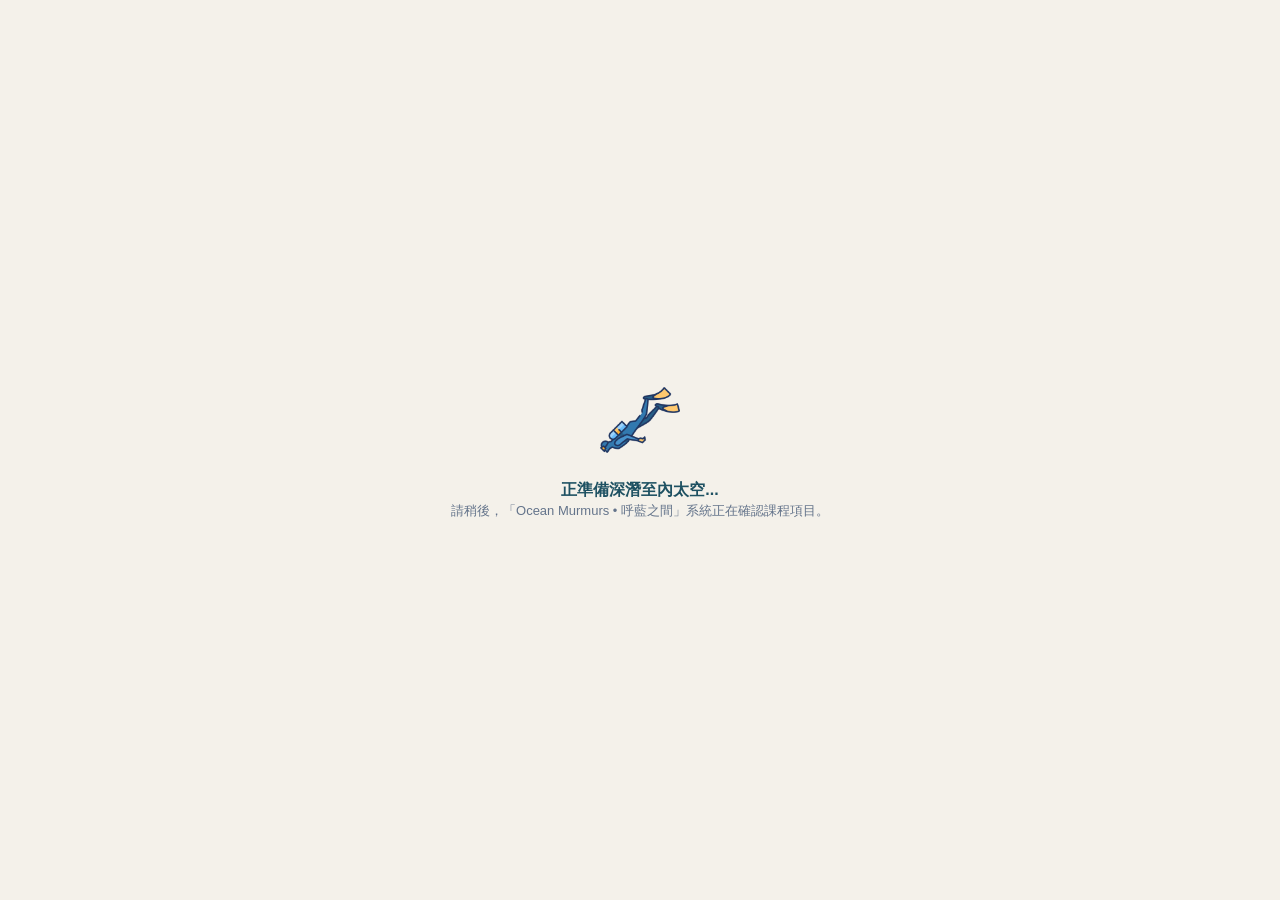
<file: index.html>
<!DOCTYPE html>
<html lang="zh-TW">
<head>
    <meta charset="UTF-8">
    <meta name="viewport" content="width=device-width, initial-scale=1.0">
    <title>Ocean Murmurs • 呼藍之間 | 線上預約系統</title>
    
    <!-- 標準 SEO Meta 標籤 -->
    <meta name="description" content="Ocean Murmurs 呼藍之間潛水線上預約系統。提供專業 PADI 潛水課程、綠島與馬爾地夫潛水行程預約。由專業教練團隊帶領，開啟你的藍海探索之旅。">
    <meta name="keywords" content="呼藍之間, Ocean Murmurs, 潛水預約, PADI 潛水課程, 潛水考證, 綠島潛水, 馬爾地夫潛水, 自由潛水, 水鬼教練">
    <meta name="author" content="Ocean Murmurs">
    <link rel="canonical" href="https://cynthiachun.github.io/OceanMurmurs_RegistrationSystem_2026/"> <!-- 請替換成實際網址 -->

    <!-- Open Graph (Facebook / LINE 分享優化) -->
    <meta property="og:type" content="website">
    <meta property="og:url" content="https://cynthiachun.github.io/OceanMurmurs_RegistrationSystem_2026/">
    <meta property="og:title" content="Ocean Murmurs • 呼藍之間 | 線上預約系統">
    <meta property="og:description" content="專業潛水課程與精緻行程線上預約。一鍵預約你的下一趟藍海冒險，輕鬆與教練敲定時間！">
    <meta property="og:image" content="images/logo_w_b_.png"> <!-- 請替換成吸睛的潛水分享縮圖 -->
    <meta property="og:site_name" content="Ocean Murmurs 呼藍之間">

    <!-- Twitter Card (可選) -->
    <meta name="twitter:card" content="summary_large_image">
    <meta name="twitter:title" content="Ocean Murmurs • 呼藍之間 | 線上預約系統">
    <meta name="twitter:description" content="專業潛水課程與精緻行程線上預約。">
    <meta name="twitter:image" content="images/logo_w_b.png">

    <!-- Favicon (網站圖標) -->
    <link rel="icon" href="images/logo_w_b.png" type="image/x-icon">
    
    <script src="https://static.line-scdn.net/liff/edge/2/sdk.js"></script>
    <link rel="stylesheet" href="style.css">
</head>
<body>

<div id="loading-overlay">
    <div id="bubble-container">
        <div class="bubble b1"></div>
        <div class="bubble b2"></div>
        <div class="bubble b3"></div>
        <div class="bubble b4"></div>
        <div class="bubble b5"></div>
        <div class="bubble b6"></div>
        <div class="bubble b7"></div>
        <div class="bubble b8"></div>
    </div>
    
    <img src="images/sea.png" class="diver-loader" alt="Diver">

    <div style="color: var(--primary-teal); font-weight: 600; margin-top: 20px; text-align: center; z-index: 20;">
        <span id="loading-text">正準備深潛至內太空...</span><br>
        <span style="font-size: 13px; font-weight: normal; color: #64748B;" id="loading-sub">請稍後，「Ocean Murmurs • 呼藍之間」系統正在確認課程項目。</span>
    </div>
</div>

<div class="container">
    <div class="brand-section">
        <div class="brand-logo-container">
            <img src="images/logo_w_b_.png" alt="Ocean Murmurs Logo" class="brand-logo-img">
        </div>
        <div class="brand-text">
            <h1>Ocean Murmurs • 呼藍之間</h1>
            <p>「聆聽內太空的呢喃，絕不讓你成為潛水孤兒。」最高 1:4 師生比，用最嚴謹的資安防護與教學品質，帶你安全探索無垠海洋。</p>
        </div>
    </div>

    <div class="steps-bar">
        <div class="step-item active" id="step1-label"><span class="step-number">1</span> 選擇計畫</div>
        <div class="step-arrow">➔</div>
        <div class="step-item" id="step2-label"><span class="step-number">2</span> 預約細項</div>
        <div class="step-arrow">➔</div>
        <div class="step-item" id="step3-label"><span class="step-number">3</span> 購物車結帳</div>
        <div class="step-arrow">➔</div>
        <div class="step-item" id="step4-label"><span class="step-number">4</span> 訂購完成</div>
    </div>

    <div id="section-list" class="view-section active"></div>

    <div id="section-detail" class="view-section">
        <div class="detail-layout">
            <div class="info-side-block">
                <div class="carousel-wrapper" id="carouselWrapperId">
                    <div class="carousel-aspect-ratio">
                        <div class="carousel-container" id="carouselId"></div>
                    </div>
                    <!--<button class="carousel-nav-btn prev" type="button" onclick="scrollCarousel(-1)">‹</button>
                    <button class="carousel-nav-btn next" type="button" onclick="scrollCarousel(1)">›</button>-->
                </div>
            </div>

            <div class="detail-form">
                <div class="text-info-block" id="dynamic-product-info"></div>
                <div id="booking-fields-wrapper">
                    <div class="form-group">
                        <label>預約日期 *</label>
                        <input type="date" id="bookingDate" onchange="handleDateChange()">
                        <div id="fdAlert" class="alert-box"></div>
                    </div>
                    <div class="form-group">
                        <label>選擇預約時段場次 *</label>
                        <div class="slots-grid"></div>
                    </div>
                    <div class="form-group">
                        <label>預約人數 *</label>
                        <select id="paxCount">
                            <option value="1">1 人</option>
                        </select>
                    </div>
                    <div class="form-group">
                        <label>▎針對性技巧加選服務 (可多選)</label>
                        <!-- 🟢 舊的 select 刪掉，改成這格 div 容器，用來動態塞入多個 Checkbox -->
                        <div id="addon-checkbox-container" style="display: flex; flex-direction: column; gap: 10px; margin-top: 8px; background: #F9FAFB; padding: 12px; border-radius: 8px; border: 1px solid var(--gray-border);">
                            <!-- JS 會把多選框自動生在這裡 -->
                        </div>
                    </div>
                </div>
                <div class="button-group" id="detail-action-buttons"></div>
            </div>
        </div>
    </div>

    <div id="section-cart" class="view-section">
        <div class="checkout-layout">
            <div>
                <h3 style="margin-bottom: 15px; color: var(--primary-teal);">🛒 您的購物車明細</h3>
                <table class="cart-table">
                    <thead>
                        <tr>
                            <th>商品項目</th>
                            <th>售價</th>
                            <th>數量 / 天數</th>
                            <th>小計</th>
                        </tr>
                    </thead>
                    <!-- 🟢 改為動態容器，JS 會在這裡把主商品與加購項目一條條列出來 -->
                    <tbody id="cart-tbody">
                        <!-- 動態渲染區域 -->
                    </tbody>
                </table>

                <h3 style="margin-bottom: 15px; color: var(--primary-teal); margin-top: 30px;">📋 安全報名學員資訊</h3>
                <div class="form-group">
                    <label>真實中文姓名 *</label>
                    <input type="text" id="custName" required placeholder="請輸入學員中文姓名">
                </div>
                <div class="form-group">
                    <label>聯絡 Email *</label>
                    <input type="email" id="custEmail" required placeholder="用於接收電子憑證信件">
                </div>
                <div class="form-group">
                    <label>LINE 安全認證 ID狀態 *</label>
                    <input type="text" id="lineIdDisplay" readonly style="background: #F3F4F6;" value="LINE ID 驗證中...">
                    <div id="lineWarning" class="line-warning-box" style="background: #FFF9E6; border: 1px solid #FFE0B2; color: #E65100; padding: 12px; border-radius: 8px; font-size: 13px; margin-top: 8px; line-height: 1.5; display: none;">
                        ⚠️ <b>系統提示</b>：未成功取得 LINE 憑證。請於付款後加入官方 LINE，並提供「中文姓名」與「訂單編號」以利手動綁定通知。
                    </div>
                </div>
            </div>

            <div>
                <div class="order-summary-box">
                    <h3 style="margin-bottom: 15px; border-bottom: 1px solid #D1D5DB; padding-bottom: 8px;">統一金流收銀台</h3>
                    
                    <div style="margin-bottom: 15px; background: #FFF; padding: 12px; border-radius: 8px; border: 1px solid var(--gray-border);">
                        <div class="form-group" style="margin-bottom: 10px;">
                            <label style="font-size: 13px; margin-bottom: 4px;">🎟️ 官方活動優惠碼</label>
                            <div style="display: flex; gap: 8px;">
                                <input type="text" id="promoCodeInput" placeholder="請輸入活動代碼" style="padding: 8px; font-size: 13px;">
                                <button type="button" class="btn-order" style="width: auto; padding: 0 12px; font-size: 13px;" onclick="validateCodeViaGAS('promo')">套用</button>
                            </div>
                            <div id="promoCodeMessage" style="font-size: 12px; margin-top: 4px; display: none;"></div>
                        </div>
                        
                        <div class="form-group" style="margin-bottom: 0;">
                            <label style="font-size: 13px; margin-bottom: 4px;">🤝 舊學員推薦人姓名/代碼</label>
                            <div style="display: flex; gap: 8px;">
                                <input type="text" id="referralCodeInput" placeholder="請輸入舊生姓名或代碼" style="padding: 8px; font-size: 13px;">
                                <button type="button" class="btn-order" style="width: auto; padding: 0 12px; font-size: 13px;" onclick="validateCodeViaGAS('referral')">綁定</button>
                            </div>
                            <div id="referralCodeMessage" style="font-size: 12px; margin-top: 4px; display: none;"></div>
                        </div>
                    </div>
                
                    <div class="summary-row"><span>商品全額總計</span><span id="summary-full-total"></span></div>
                    
                    <div class="summary-row" id="summary-promo-discount-row" style="color: #10B981; display: none;">
                        <span>活動代碼折抵 (現場折)</span><span id="summary-promo-discount">-$0</span>
                    </div>
                    <div class="summary-row" id="summary-referral-discount-row" style="color: #10B981; display: none;">
                        <span>舊帶新推薦折抵 (現場折)</span><span id="summary-referral-discount">-$0</span>
                    </div>
                
                    <div class="summary-row" style="color: #64748B;"><span>剩餘現場尾款 (現場付)</span><span id="summary-discount"></span></div>
                    
                    <div class="summary-row total"><span>本次應付訂金 (50%)</span><span id="summary-deposit"></span></div>
                    
                    <div style="margin-top: 20px;">
                        <label style="font-size: 13px; font-weight: 700; color: var(--primary-teal); display:block; margin-bottom: 8px;">選擇安全支付工具</label>
                        <div class="payment-select-wrapper">
                            <select id="paymentMethod">
                                <option value="credit_card">💳 PayUni 統一金流 - 線上刷卡</option>
                                <option value="line_pay">🟢 PayUni 統一金流 - LINE Pay 快速付</option>
                            </select>
                        </div>
                    </div>
                    <div class="button-group" style="flex-direction: column;">
                        <button class="btn-next" id="payBtn" style="width: 100%;" onclick="openConfirmationModal()">安全送出訂單並跳轉支付</button>
                        <button class="btn-back" style="width: 100%;" onclick="navigateBack()">← 返回修改日期場次</button>
                    </div>
                </div>
            </div>
        </div>
    </div>

    <div id="section-success" class="view-section">
        <div class="success-view">
            <div class="success-icon">✓</div>
            <h2>預約與訂金支付完成！</h2>
            <div style="max-width: 500px; margin: 40px auto 0 auto; text-align: left; background: var(--gray-light); padding: 25px; border-radius: 8px; font-size: 14px; line-height: 1.8;">
                <div style="font-weight: 700; color: var(--primary-teal); border-bottom: 1px solid #D1D5DB; margin-bottom: 8px; padding-bottom: 4px;">⚙️ 自動化即時通知處理狀態：</div>
                <div>📧 <b>Email 行前通知信</b>：已透過後端安全寄送至您的信箱。</div>
                <div>🟢 <b>LINE 官方客服通知</b>：資料已排隊處理，請注意您的 LINE 通知訊息。</div>
            </div>
            <button class="btn-next" style="max-width: 250px; margin-top: 35px;" onclick="resetAndReturnHome()">返回選擇其他計畫</button>
        </div>
    </div>
</div>

<div class="modal-overlay" id="confirmModal">
    <div class="modal-content">
        <div class="modal-header">🛡️ 報名資料安全核對</div>
        <div class="modal-body">
            <p style="margin-bottom: 12px; color: #64748B; font-size: 13px;">請確認以下資訊是否正確，送出後將加密傳輸至統一安全金流：</p>
            <div class="modal-data-row"><div class="modal-label">學員姓名</div><div class="modal-value" id="m-name"></div></div>
            <div class="modal-data-row"><div class="modal-label">電子信箱</div><div class="modal-value" id="m-email"></div></div>
            <div class="modal-data-row"><div class="modal-label">預約項目</div><div class="modal-value" id="m-plan"></div></div>
            <div class="modal-data-row"><div class="modal-label">預約時間</div><div class="modal-value" id="m-datetime"></div></div>
            <div class="modal-data-row"><div class="modal-label">預約人數</div><div class="modal-value" id="m-pax"></div></div>
            <div class="modal-data-row" style="border-bottom:none; margin-top:10px; background:#FFF5F3; padding:8px; border-radius:6px;">
                <div class="modal-label" style="color:var(--accent-coral);">本次應付訂金</div>
                <div class="modal-value" id="m-deposit" style="color:var(--accent-coral); font-size:16px;"></div>
            </div>
            <div class="button-group" style="margin-top: 20px;">
                <button class="btn-back" type="button" onclick="closeConfirmationModal()">返回修改</button>
                <button class="btn-next" type="button" onclick="executeFinalCheckout()">資料無誤，前往支付</button>
            </div>
        </div>
    </div>
</div>

<div class="modal-overlay" id="policyModal">
    <div class="modal-content" style="max-height: 80vh; overflow-y: auto; padding: 20px;">
        <!-- 彈窗標頭 -->
        <div class="modal-header" style="font-weight:700; font-size: 18px; margin-bottom:15px; border-bottom:1px solid #eee; padding-bottom:10px;">📜 課程細節與安全規範</div>
        
        <!-- 統一的內容區塊 -->
        <div class="modal-body" style="font-size: 14px; line-height: 1.8; color: #374151; text-align: left;">
            <p style="margin-bottom: 20px; color: #4b5563;">為了您的潛水安全，請務必詳細閱讀以下規範：</p>
            
            <!-- 第一部分 -->
            <p style="font-weight: bold; font-size: 15px; color: #1f2937; background-color: #f3f4f6; padding: 4px 10px; border-left: 4px solid #3b82f6; margin: 20px 0 10px 0;">一、健康與安全須知</p>
            <div style="padding-left: 8px;">
                <p style="margin-bottom: 12px;"><strong>1. 飲酒與熬夜規定：</strong> 潛水運動極度消耗體能且對身體狀況要求嚴格。潛水前 24 小時內嚴禁飲酒，且請務必保持充足睡眠。若現場經教練評估因宿醉、疲勞或熬夜導致身體狀況不佳，基於安全考量，教練有權拒絕您下水，該筆訂金恕不退還。</p>
                <p style="margin-bottom: 12px;"><strong>2. 健康申報：</strong> 如患有心臟病、高血壓、氣喘、癲癇、耳鼻喉疾病、近期手術或懷孕等情況，請務必於報名前主動告知。隱匿病情導致的任何風險須自行負責。</p>
                <p style="margin-bottom: 12px;"><strong>3. 身份核對：</strong> 請於課程當日攜帶個人有效身分證件（正本），以利保險登錄及身分核對。</p> 
            </div>

            <!-- 第二部分 -->
            <p style="font-weight: bold; font-size: 15px; color: #1f2937; background-color: #f3f4f6; padding: 4px 10px; border-left: 4px solid #3b82f6; margin: 25px 0 10px 0;">二、預訂與退改規範</p>
            <div style="padding-left: 8px;">
                <p style="margin-bottom: 12px;"><strong>1. 個人因素：</strong> 若因個人行程更動、遲到或未出席，訂金恕不退還。</p>
                <p style="margin-bottom: 12px;"><strong>2. 不可抗力因素：</strong> 若遇颱風、惡劣海況或政府發布相關禁令，導致無法執行水域活動，將優先協助更改日期，或依相關規定處理退費事宜。</p>
                <p style="margin-bottom: 12px;"><strong>3. 遲到規範：</strong> 為確保課程順利進行，請務必準時抵達指定地點。遲到超過 30 分鐘者，視同放棄當日課程，費用不予退還。</p>
            </div>

            <!-- 第三部分 -->
            <p style="font-weight: bold; font-size: 15px; color: #1f2937; background-color: #f3f4f6; padding: 4px 10px; border-left: 4px solid #3b82f6; margin: 25px 0 10px 0;">三、潛水注意事項</p>
            <div style="padding-left: 8px;">
                <p style="margin-bottom: 12px;"><strong>1. 物品保管：</strong> 請勿攜帶貴重物品至現場。</p>
                <p style="margin-bottom: 12px;"><strong>2. 安全紀律：</strong> 請務必遵從教練現場指導，嚴禁未經允許脫離隊伍或自行操作裝備。</p>
                <p style="margin-bottom: 12px;"><strong>3. 身體狀況：</strong> 若於潛水過程中感到身體不適（如耳壓無法平衡、暈眩等），請立即向教練示意，切勿勉強。</p>
            </div>

            <!-- 底部警告 -->
            <p style="margin-top: 25px; margin-bottom: 5px; font-weight: bold; color: #d97706; font-size: 14px; text-align: center;">⚠️ 報名即代表您已充分了解並同意上述安全規範。</p>
        </div>

        <!-- 關閉按鈕 -->
        <button class="btn-order" style="margin-top:20px;" onclick="closePolicyModal()">了解並關閉</button>
    </div>
</div>

<script src="main.js"></script>

<!-- JSON-LD 結構化資料，提升 SEO 與搜尋引擎理解 (第一時間抓取結構化資料（Structured Data）) -->
<script type="application/ld+json">
{
  "@context": "https://cynthiachun.github.io/OceanMurmurs_RegistrationSystem_2026/",
  "@type": "LocalBusiness",
  "name": "Ocean Murmurs 呼藍之間",
  "image": "https://cynthiachun.github.io/OceanMurmurs_RegistrationSystem_2026/images/logo_w_b_.png",
  "url": "https://cynthiachun.github.io/OceanMurmurs_RegistrationSystem_2026/",
  "telephone": "+886-XXXX-XXXX",
  "address": {
    "@type": "PostalAddress",
    "addressCountry": "TW"
  },
  "potentialAction": {
    "@type": "ReserveAction",
    "target": "https://cynthiachun.github.io/OceanMurmurs_RegistrationSystem_2026/",
    "result": {
      "@type": "Reservation",
      "name": "潛水課程/行程預約"
    }
  }
}
</script>

</body>
</html>
</file>
<file: style.css>
:root {
            --primary-teal: #1E5162;
            --accent-coral: #E76F51;
            --bg-sand: #F4F1EA;
            --white: #FFFFFF;
            --text-dark: #1F2937;
            --gray-light: #F3F4F6;
            --gray-border: #E5E7EB;
            --text-muted: #94A3B8;
        }

        * { box-sizing: border-box; margin: 0; padding: 0; font-family: -apple-system, BlinkMacSystemFont, "Segoe UI", Roboto, sans-serif; }
        body { background-color: var(--bg-sand); color: var(--text-dark); padding: 20px 10px; }
        
        .container { max-width: 1000px; margin: 0 auto; background: var(--white); border-radius: 16px; overflow: hidden; box-shadow: 0 10px 30px rgba(0,0,0,0.05); min-height: 650px; padding: 30px; position: relative; }

        /* 👑 頂部品牌識別 Banner */
        .brand-section { display: flex; align-items: center; gap: 20px; background: linear-gradient(135deg, #0F2537, var(--primary-teal)); color: white; padding: 24px; border-radius: 12px; margin-bottom: 25px; }
        .brand-logo-img { width: 65px; height: 65px; background: white; border-radius: 50%; display: flex; align-items: center; justify-content: center; font-size: 30px; box-shadow: 0 4px 10px rgba(0,0,0,0.1); flex-shrink: 0; }
        .brand-text h1 { font-size: 22px; font-weight: 700; letter-spacing: 0.5px; }
        .brand-text p { font-size: 13px; opacity: 0.85; margin-top: 4px; line-height: 1.4; }        

        /* 🧭 步驟進度條 */
        .steps-bar { display: flex; justify-content: center; align-items: center; gap: 15px; margin-bottom: 30px; border-bottom: 2px solid var(--gray-light); padding-bottom: 20px; font-size: 14px; font-weight: 600; color: #9CA3AF; }
        .step-item { display: flex; align-items: center; gap: 8px; }
        .step-item.active { color: var(--primary-teal); }
        /* .step-number { width: 24px; height: 24px; border-radius: 50%; background: #E5E7EB; color: white; display: flex; align-items: center; justify-content: center; font-size: 11px; } */
        /* .step-item.active .step-number { background: var(--primary-teal); } */
        .step-number { 
            width: 24px; 
            height: 24px; 
            
            /* 🟢 關鍵修正一：鋼鐵鎖定硬體尺寸，絕對不允許 Flexbox 進行任何微幅擠壓 */
            min-width: 24px;
            min-height: 24px;
            flex-shrink: 0; 
            
            /* 🟢 關鍵修正二：確保寬高比永遠維持完美 1:1 */
            aspect-ratio: 1 / 1; 
            
            border-radius: 50%; 
            background: #E5E7EB; 
            color: white; 
            display: inline-flex; /* 🟢 修正三：在流式佈局中改用 inline-flex 結構更穩固 */
            align-items: center; 
            justify-content: center; 
            font-size: 11px; 
            
            /* 補充：防止數字被外層字型大小（line-height）撐開變形 */
            line-height: 1;
            box-sizing: border-box;
        }
        
        /* 保持妳原本的 active 狀態激活 */
        .step-item.active .step-number { 
            background: var(--primary-teal); 
        }
        .step-arrow { color: #D1D5DB; }

        /* SPA 區塊切換 */
        .view-section { display: none; }
        .view-section.active { display: block; animation: fadeIn 0.3s ease-in-out; }

        /* 📂 分類大標題樣式 */
        .category-title { font-size: 16px; font-weight: 700; color: var(--primary-teal); margin: 35px 0 15px 0; border-left: 4px solid var(--primary-teal); padding-left: 10px; display: flex; align-items: center; gap: 6px; }
        .category-title:first-of-type { margin-top: 10px; }

        /* 📊 階段一：產品清單格線 */
        .product-grid { display: grid; grid-template-columns: repeat(3, 1fr); gap: 20px; margin-bottom: 25px; }
        .product-card { border: 1px solid var(--gray-border); border-radius: 12px; overflow: hidden; background: var(--white); display: flex; flex-direction: column; justify-content: space-between; transition: transform 0.2s, box-shadow 0.2s; }
        .product-card:hover { transform: translateY(-4px); box-shadow: 0 8px 20px rgba(0,0,0,0.06); }
        /*.p-img-placeholder { height: 145px; background: linear-gradient(135deg, #2A6F85, var(--primary-teal)); color: white; display: flex; flex-direction: column; justify-content: center; align-items: center; padding: 15px; text-align: center; position: relative; }*/
        /* 📊 階段一：產品卡片頂部區塊樣式（支援動態背景圖與防搶視覺遮罩） */
        .p-img-placeholder { 
            height: 145px; 
            /* 預設無背景圖時的漸層色底 */
            background: linear-gradient(135deg, #2A6F85, var(--primary-teal)); 
            background-size: cover;
            background-position: center;
            color: white; 
            display: flex; 
            flex-direction: column; 
            justify-content: center; 
            align-items: center; 
            padding: 15px; 
            text-align: center; 
            position: relative; 
            z-index: 1;
        }
        
        /* 當有背景圖時，自動透過偽元素加上一層 55% 的深色資安防護濾鏡，確保白字清晰 */
        .p-img-placeholder.has-bg::before {
            content: "";
            position: absolute;
            top: 0; left: 0; right: 0; bottom: 0;
            background: rgba(15, 37, 55, 0.55); /* 暗色遮罩，可依喜好調整 0.55 的透明度 */
            z-index: -1;
        }
        
        /* 確保標題與 Badge 在遮罩之上 */
        .p-img-placeholder > * {
            position: relative;
            z-index: 2;
        }
        .p-img-placeholder h3 { font-size: 15px; margin-top: 8px; line-height: 1.4; font-weight: 600; }
        .p-badge { background: rgba(255,255,255,0.2); font-size: 11px; padding: 2px 8px; border-radius: 4px; width: fit-content; font-weight: 600; }
        .p-content { padding: 18px; flex-grow: 1; display: flex; flex-direction: column; justify-content: space-between; }
        .p-price { font-size: 16px; font-weight: 700; color: var(--accent-coral); margin-bottom: 15px; }

        /* 🔒 舊生學員限定卡片樣式 */
        .product-card.locked-item { border-color: #CBD5E1; background: #FAFAFA; cursor: pointer; }
        .product-card.locked-item:hover { transform: translateY(-4px); box-shadow: 0 8px 20px rgba(0,0,0,0.06); }
        .product-card.locked-item .p-img-placeholder { background: linear-gradient(135deg, #4A626A, #455A64); /*background: linear-gradient(135deg, #A855F7, #7E22CE); */ }
        /* 按鈕改為一致的深灰藍，維持簡約風格 */
        .product-card.locked-item .btn-order {  background: #455A64; }
        .product-card.locked-item .btn-order:hover { background: #1A282D; }
        /* 文字顏色也改為統一的深色或灰色系 */
        .product-card.locked-item .p-price { color: #4A626A !important; }

        /* 🏁 階段二：精美雙欄佈局 */
        .detail-layout { display: grid; grid-template-columns: 1.1fr 0.9fr; gap: 35px; align-items: start; }
        .carousel-wrapper { width: 100%; position: relative; border-radius: 12px; overflow: hidden; box-shadow: 0 4px 12px rgba(0,0,0,0.05); }
        .carousel-aspect-ratio { width: 100%; padding-top: 100%; position: relative; }
        .carousel-container { position: absolute; top: 0; left: 0; width: 100%; height: 100%; display: flex; overflow-x: auto; scroll-snap-type: x mandatory; scroll-behavior: smooth; }
        .carousel-container::-webkit-scrollbar { display: none; }
        .carousel-slide { min-width: 100%; height: 100%; scroll-snap-align: start; }
        .carousel-slide img { width: 100%; height: 100%; object-fit: cover; }
        .carousel-nav-btn { position: absolute; top: 50%; transform: translateY(-50%); background: rgba(0,0,0,0.3); color: white; border: none; width: 36px; height: 36px; border-radius: 50%; cursor: pointer; display: flex; align-items: center; justify-content: center; font-weight: bold; font-size: 18px; z-index: 2; }
        .carousel-nav-btn.prev { left: 10px; }
        .carousel-nav-btn.next { right: 10px; }

        /* 🕒 時段按鈕格線佈局樣式 */
        .slots-grid { display: grid; grid-template-columns: repeat(2, 1fr); gap: 10px; margin-top: 5px; }
        .slot-btn { padding: 12px; background: var(--gray-light); border: 1px solid var(--gray-border); border-radius: 8px; text-align: center; font-size: 13px; font-weight: 500; cursor: pointer; transition: all 0.2s; }
        .slot-btn:hover { background: #E5E7EB; }
        .slot-btn.selected { background: var(--primary-teal); color: var(--white); border-color: var(--primary-teal); font-weight: 600; }
        .alert-box { background: #EFF6FF; border: 1px solid #BFDBFE; color: #1E40AF; padding: 12px; border-radius: 8px; font-size: 13px; margin-top: 10px; line-height: 1.5; display: none; }

        /* 💡 產品說明與排版樣式 */
        .text-info-block { margin-bottom: 25px; border-bottom: 1px solid var(--gray-border); padding-bottom: 20px; }
        .text-info-block h2 { font-size: 22px; color: #111827; font-weight: 700; margin-bottom: 8px; line-height: 1.3; }
        .info-price-row { font-size: 24px; font-weight: 700; color: #1A5A70; margin-bottom: 6px; display: flex; align-items: baseline; gap: 6px; }
        .info-price-row small { font-size: 14px; font-weight: 500; color: #4B5563; }
        .info-promo-subtext { font-size: 13px; color: var(--accent-coral); font-weight: 600; margin-bottom: 4px; }
        .info-original-price { font-size: 13px; color: var(--text-muted); text-decoration: line-through; font-weight: 400; }
        .info-system-declare { font-size: 13px; color: #4B5563; margin: 12px 0 20px 0; border-bottom: 1px solid var(--gray-light); padding-bottom: 12px; }
        .info-system-declare a { color: #50A3BA; text-decoration: none; }
        .info-paragraph { font-size: 14px; color: #2C3E50; line-height: 1.7; margin-bottom: 12px; font-weight: 400; }
        .info-paragraph b { font-weight: 700; color: #111827; }
        .info-warm-notice { font-size: 14px; color: var(--accent-coral); font-weight: 700; line-height: 1.6; margin-top: 18px; margin-bottom: 12px; }
        .info-links-area { margin-top: 15px; display: flex; flex-direction: column; gap: 8px; }
        .info-redirect-link { font-size: 14px; color: #2B9BB4; text-decoration: none; display: flex; align-items: center; gap: 4px; font-weight: 500; }
        .info-redirect-link:hover { text-decoration: underline; }

        /* 🟢 原始按鈕與表單樣式 */
        .btn-order { width: 100%; padding: 12px; background: var(--primary-teal); color: white; border: none; border-radius: 6px; cursor: pointer; font-weight: 600; text-align: center; white-space: nowrap; transition: background 0.2s ease; font-size: 14px; }
        .btn-order:hover { background: #153F4C; }
        .btn-order:active { transform: scale(0.99); }
        
        .button-group { display: flex; gap: 12px; margin-top: 25px; width: 100%; }
        .btn-back { flex: 1; padding: 14px 16px; background: var(--white); color: var(--primary-teal); border: 1px solid var(--primary-teal); border-radius: 8px; font-size: 14px; font-weight: 600; cursor: pointer; text-align: center; white-space: nowrap; transition: all 0.2s; }
        .btn-back:hover { background: var(--gray-light); }
        .btn-next { flex: 1.4; padding: 14px 16px; background: var(--accent-coral); color: white; border: none; border-radius: 8px; font-size: 14px; font-weight: 600; cursor: pointer; text-align: center; white-space: nowrap; transition: background 0.2s; }
        .btn-next:hover { background: #D95D3F; }

        .btn-line-redirect { background: #06C755 !important; color: white !important; font-weight: 700 !important; }
        .btn-line-redirect:hover { background: #05A647 !important; }

        .checkout-layout { display: grid; grid-template-columns: 1.2fr 1fr; gap: 30px; }
        .cart-table { width: 100%; border-collapse: collapse; margin-bottom: 20px; }
        .cart-table th { background: var(--gray-light); padding: 12px; text-align: left; font-size: 14px; }
        .cart-table td { padding: 15px 12px; border-bottom: 1px solid var(--gray-border); font-size: 14px; }
        .deposit-notice { font-size: 12px; color: var(--accent-coral); font-weight: bold; margin-top: 4px; }
        .order-summary-box { background: var(--gray-light); padding: 20px; border-radius: 12px; }
        .summary-row { display: flex; justify-content: space-between; margin-bottom: 12px; font-size: 14px; }
        .summary-row.total { border-top: 1px solid #D1D5DB; padding-top: 12px; font-size: 18px; font-weight: 700; color: var(--accent-coral); }
        .success-view { text-align: center; padding: 40px 20px; }
        .success-icon { font-size: 48px; color: #10B981; margin-bottom: 15px; }

        .form-group { margin-bottom: 20px; }
        .form-group label { display: block; font-size: 14px; font-weight: 600; color: var(--primary-teal); margin-bottom: 8px; }
        .form-group input[type="text"], .form-group input[type="email"], .form-group input[type="date"], .form-group select { width: 100%; padding: 12px; border: 1px solid var(--gray-border); border-radius: 8px; font-size: 14px; outline: none; transition: border 0.2s; background-color: var(--white); }
        .form-group input:focus, .form-group select:focus { border-color: var(--primary-teal); }

        .modal-overlay { position: fixed; top: 0; left: 0; width: 100%; height: 100%; background: rgba(15, 37, 55, 0.6); display: flex; justify-content: center; align-items: center; z-index: 999; opacity: 0; pointer-events: none; transition: opacity 0.3s ease; }
        .modal-overlay.open { opacity: 1; pointer-events: auto; }
        .modal-content { background: var(--white); width: 90%; max-width: 480px; padding: 25px; border-radius: 16px; box-shadow: 0 20px 40px rgba(0,0,0,0.2); animation: modalSlide 0.3s ease; }
        .modal-data-row { display: flex; border-bottom: 1px dashed var(--gray-border); padding: 6px 0; font-size: 14px; }
        .modal-label { width: 110px; color: #64748B; font-weight: 500; }
        .modal-value { flex: 1; font-weight: 600; }

        @keyframes fadeIn { from { opacity: 0; transform: translateY(8px); } to { opacity: 1; transform: translateY(0); } }
        @keyframes modalSlide { from { transform: translateY(20px); opacity: 0; } to { transform: translateY(0); opacity: 1; } }
        
        @media (max-width: 850px) { 
            .product-grid { grid-template-columns: 1fr; } 
            .detail-layout, .checkout-layout { grid-template-columns: 1fr; } 
        }

        /* 💳 金流選單優化 */
        .payment-select-wrapper { position: relative; width: 100%; }
        .payment-select-wrapper select { width: 100%; padding: 14px 16px; font-size: 14px; font-weight: 600; color: var(--text-dark); background-color: var(--white); border: 1px solid var(--gray-border); border-radius: 8px; outline: none; cursor: pointer; transition: all 0.2s ease; -webkit-appearance: none; -moz-appearance: none; appearance: none; }
        .payment-select-wrapper select:hover { border-color: #CBD5E1; }
        .payment-select-wrapper select:focus { border-color: var(--primary-teal); box-shadow: 0 0 0 3px rgba(30, 81, 98, 0.08); }
        .payment-select-wrapper::after { content: "▼"; font-size: 10px; color: var(--primary-teal); position: absolute; right: 16px; top: 50%; transform: translateY(-50%); pointer-events: none; opacity: 0.8; transition: opacity 0.2s; }
        .payment-select-wrapper:hover::after { opacity: 1; }

        

        /* 載入動畫容器 */
#loading-overlay {
    position: fixed; top: 0; left: 0; width: 100vw; height: 100vh;
    background: var(--bg-sand);
    display: flex; flex-direction: column; justify-content: center; align-items: center;
    z-index: 99999;
}

.diver-loader {
    width: 80px; 
    animation: swimUpDown 2s ease-in-out infinite;
    position: relative; z-index: 10;
}

#bubble-container {
    position: absolute; top: 0; left: 0; right: 0; bottom: 0;
    width: 100%; height: 100%; overflow: hidden; pointer-events: none;
    z-index: 5;
}

/* 🟢 核心修正：統一的氣泡標準樣式 */
.bubble {
    position: absolute;
    /* 讓出發點死死鎖定在螢幕中央（文字與潛水員嘴巴附近） */
    top: 52%; 
    width: 12px; height: 12px;
    background: radial-gradient(circle at 30% 30%, rgba(255, 255, 255, 0.9), rgba(186, 230, 253, 0.7));
    border-radius: 50%;
    border: 2px solid rgba(255, 255, 255, 0.9);
    box-shadow: 0 0 8px rgba(125, 211, 252, 0.6);
    /* 預設隱藏，開始動的時候才出現 */
    opacity: 0;
    animation: bubbleRiseUp 2.5s ease-in infinite; /* 統一的向上漂浮動畫，持續 2.5 秒，無限循環 */
}

/* 🟢 核心修正：利用 CSS 分配每顆氣泡不同的左右位置與延遲時間 */
.b1 { left: 48%; animation-delay: 0s; }
.b2 { left: 51%; animation-delay: 0.3s; width: 8px; height: 8px; }
.b3 { left: 47%; animation-delay: 0.6s; width: 16px; height: 16px; }
.b4 { left: 53%; animation-delay: 0.9s; }
.b5 { left: 49%; animation-delay: 1.2s; width: 6px; height: 6px; }
.b6 { left: 52%; animation-delay: 1.5s; width: 14px; height: 14px; }
.b7 { left: 50%; animation-delay: 1.8s; }
.b8 { left: 46%; animation-delay: 2.1s; width: 10px; height: 10px; }

/* 🟢 核心修正：標準的向上漂浮動畫 */
@keyframes bubbleRiseUp {
    0% {
        transform: translate(0, 0) scale(0.6);
        opacity: 0;
    }
    10% {
        opacity: 1; /* 出發後立刻現形 */
    }
    90% {
        opacity: 0.8;
    }
    100% {
        /* 精準向上飄移半個螢幕以上，並微微往左右晃動，模擬真實氣泡 */
        transform: translate(var(--mx, 15px), -60vh) scale(1.3);
        opacity: 0;
    }
}

@keyframes swimUpDown {
    0%, 100% { transform: translateY(0); }
    50% { transform: translateY(-10px); }
}

/* ──────────────────────────────────────────────────────────────
 * 🛡️ 呼藍預約系統 - 時段軟硬鎖停用按鈕防護樣式
 * ────────────────────────────────────────────────────────────── */
.slot-btn.disabled-slot {
    background-color: #F3F4F6 !important;
    border-color: #E5E7EB !important;
    color: #9CA3AF !important;
    cursor: not-allowed !important;
    opacity: 0.75;
    text-decoration: line-through;
    box-shadow: none !important;
    transform: none !important;
}

/* 覆蓋滑鼠懸停時的動態效果，確保停用按鈕完全靜態 */
.slot-btn.disabled-slot:hover {
    background-color: #F3F4F6 !important;
    color: #9CA3AF !important;
    transform: none !important;
    box-shadow: none !important;
    border-color: #E5E7EB !important;
}
</file>
